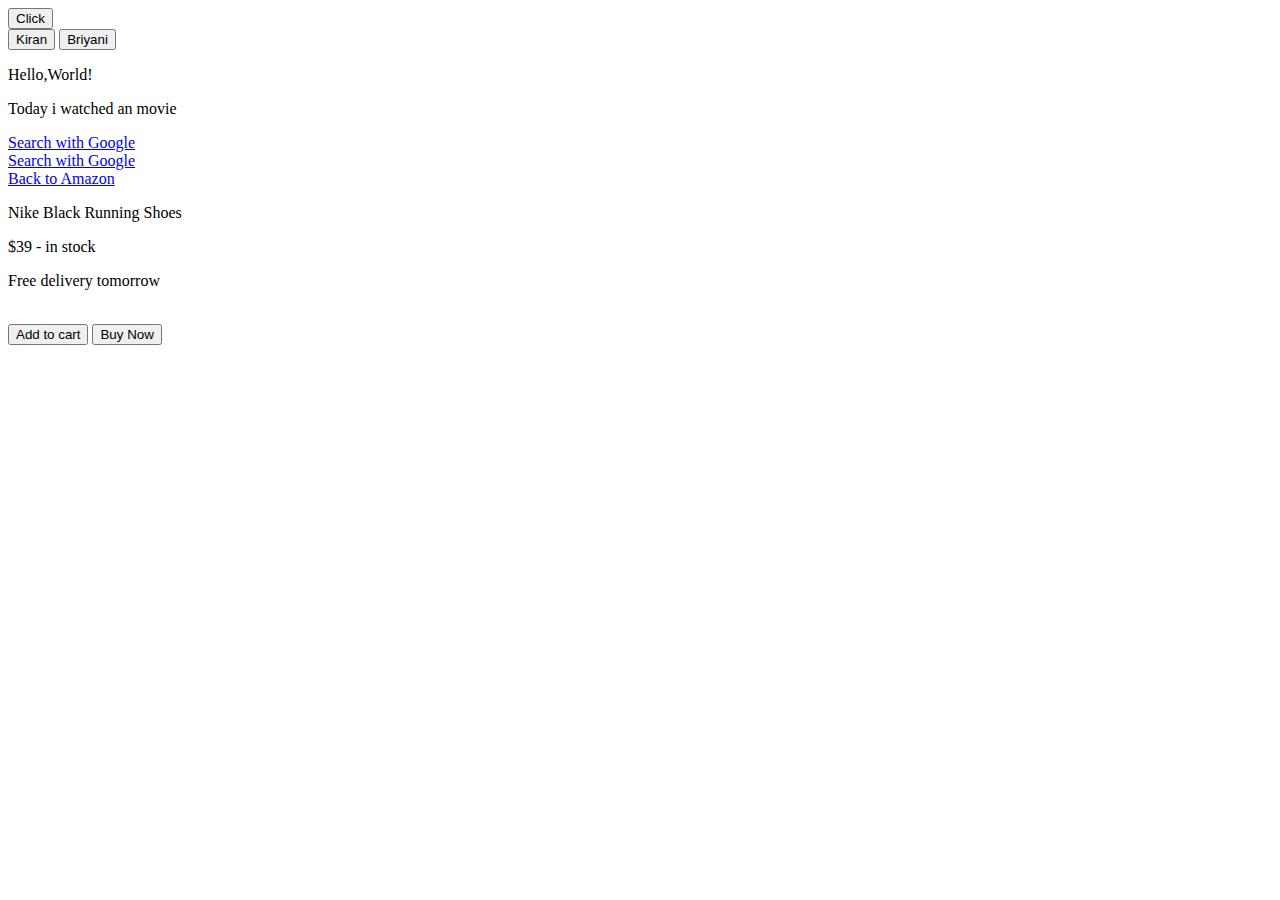
<file: htm/index.html>
<!DOCTYPE html>
<html lang="en">
<head>
    <meta charset="UTF-8">
    <meta name="viewport" content="width=device-width, initial-scale=1.0">
    <title>Document</title>
</head>
<body>
    <button> Click </button>
    <br>
    <button> Kiran </button>
    <button> Briyani </button>
    <p>Hello,World!</p>
    <p>Today i watched an movie</p>
    <a href="https://www.google.com/">Search with Google</a>
    <br>
    <a href="https://www.google.com/" target="_blank"> Search with Google</a>
    <br>

    <a  href="https://www.amazon.in/?&tag=googhydrabk1-21&ref=pd_sl_5szpgfto9i_e&adgrpid=155259813593&hvpone=&hvptwo=&hvadid=674893540034&hvpos=&hvnetw=g&hvrand=11102859705462579032&hvqmt=e&hvdev=c&hvdvcmdl=&hvlocint=&hvlocphy=9183094&hvtargid=kwd-64107830&hydadcr=14452_2316413&gad_source=1"target="_blank"> Back to Amazon</a>
    <br>
    <p> Nike Black Running Shoes</p>
    <p> $39 - in stock</p>
    <p> Free delivery tomorrow</p>
    <br>
    <button>Add to cart</button>
    <button>Buy Now</button>
</body>
</html>
</file>
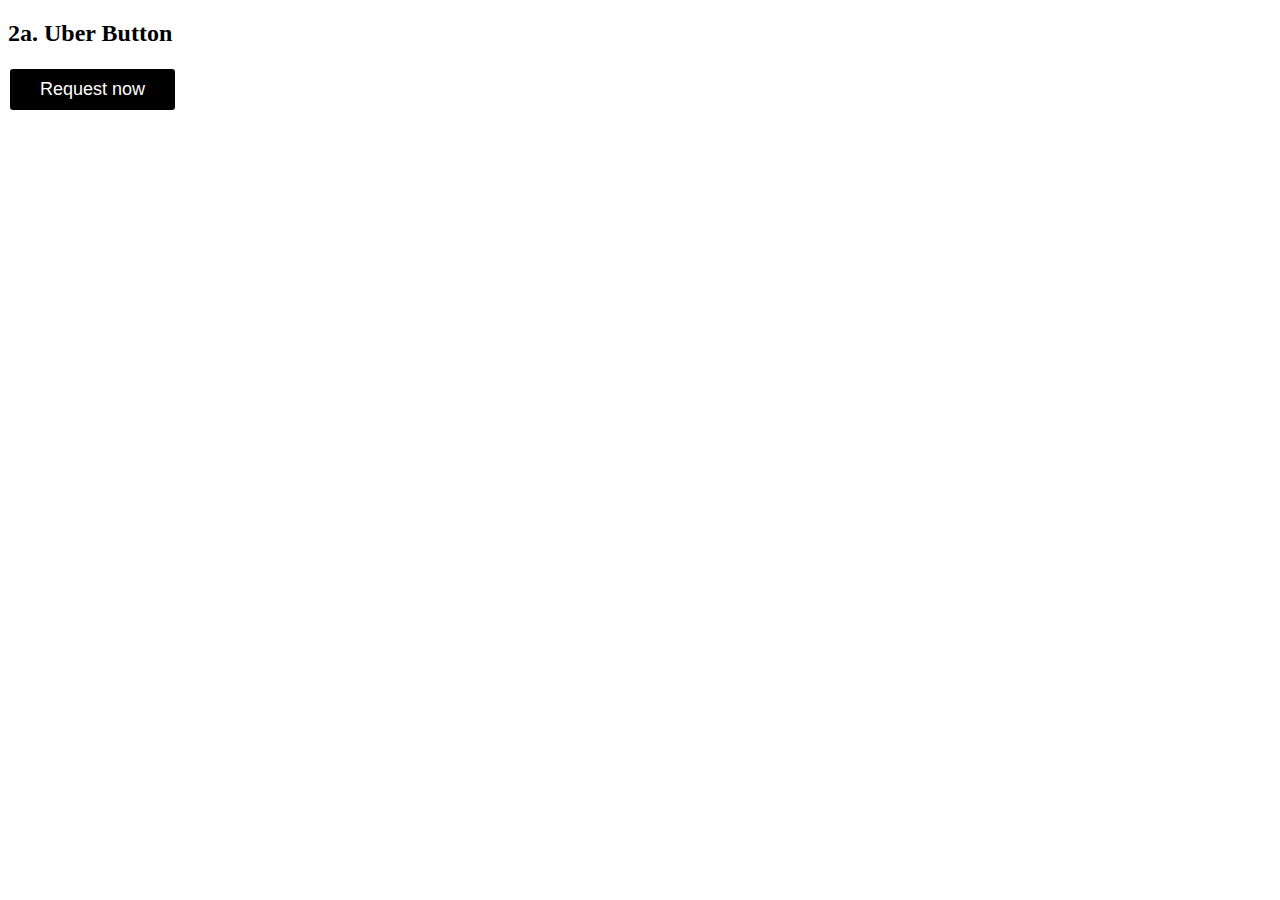
<file: task 2/2a.html>
<!DOCTYPE html>
<html lang="en">
<head>
    <meta charset="UTF-8">
    <meta name="viewport" content="width=device-width, initial-scale=1.0">
    <title>Uber Button</title>
    <link rel="stylesheet" href="style.css">
</head>
<body>
    <h2>2a. Uber Button</h2>
    <button class="uber-button">Request now</button>
</body>
</html>
</file>
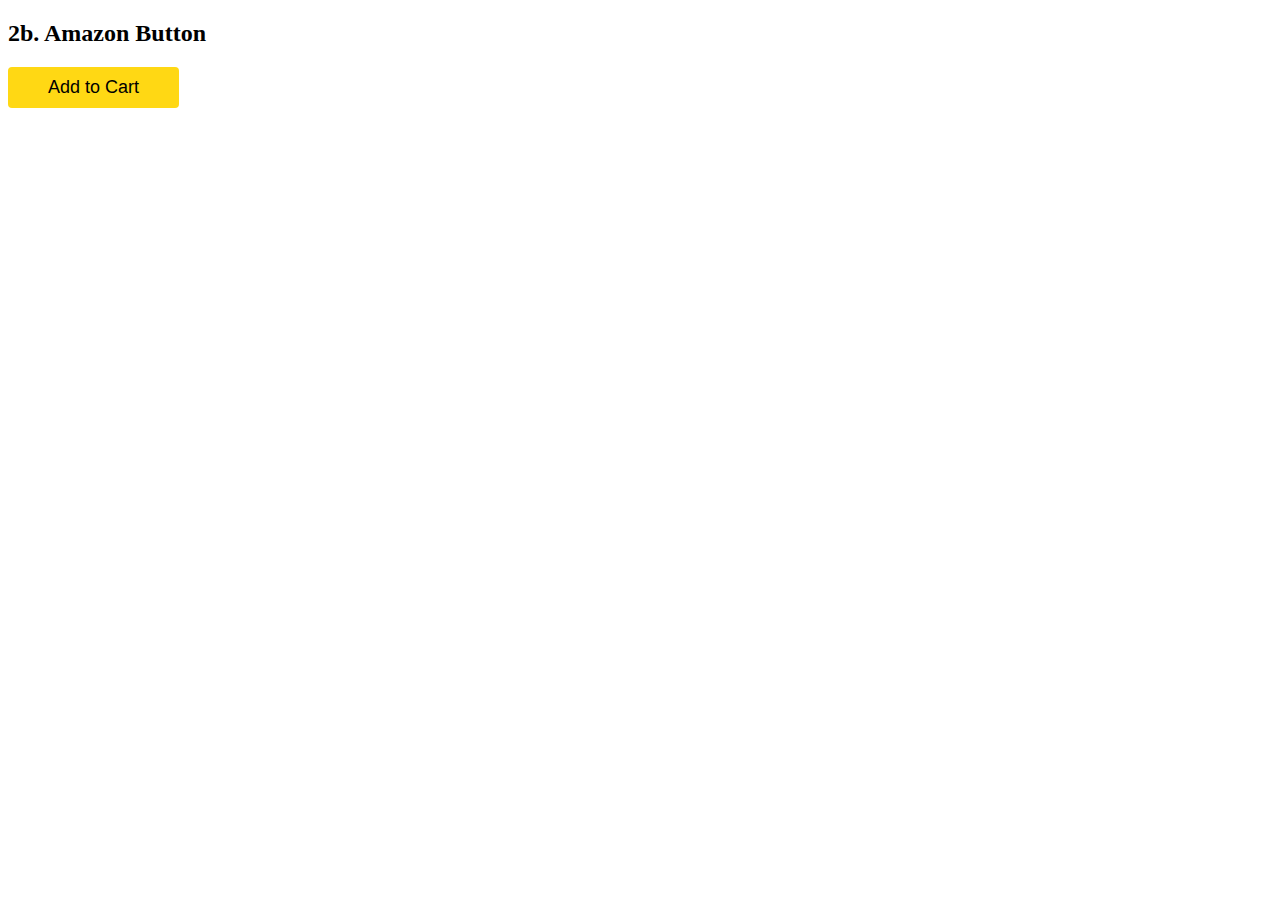
<file: task 2/2b.html>
<!-- 2b.html -->
<!DOCTYPE html>
<html lang="en">
<head>
    <meta charset="UTF-8">
    <meta name="viewport" content="width=device-width, initial-scale=1.0">
    <title>Amazon Button</title>
    <link rel="stylesheet" href="style.css">
</head>
<body>
    <h2>2b. Amazon Button</h2>
    <button class="amazon-button">Add to Cart</button>
</body>
</html>
</file>
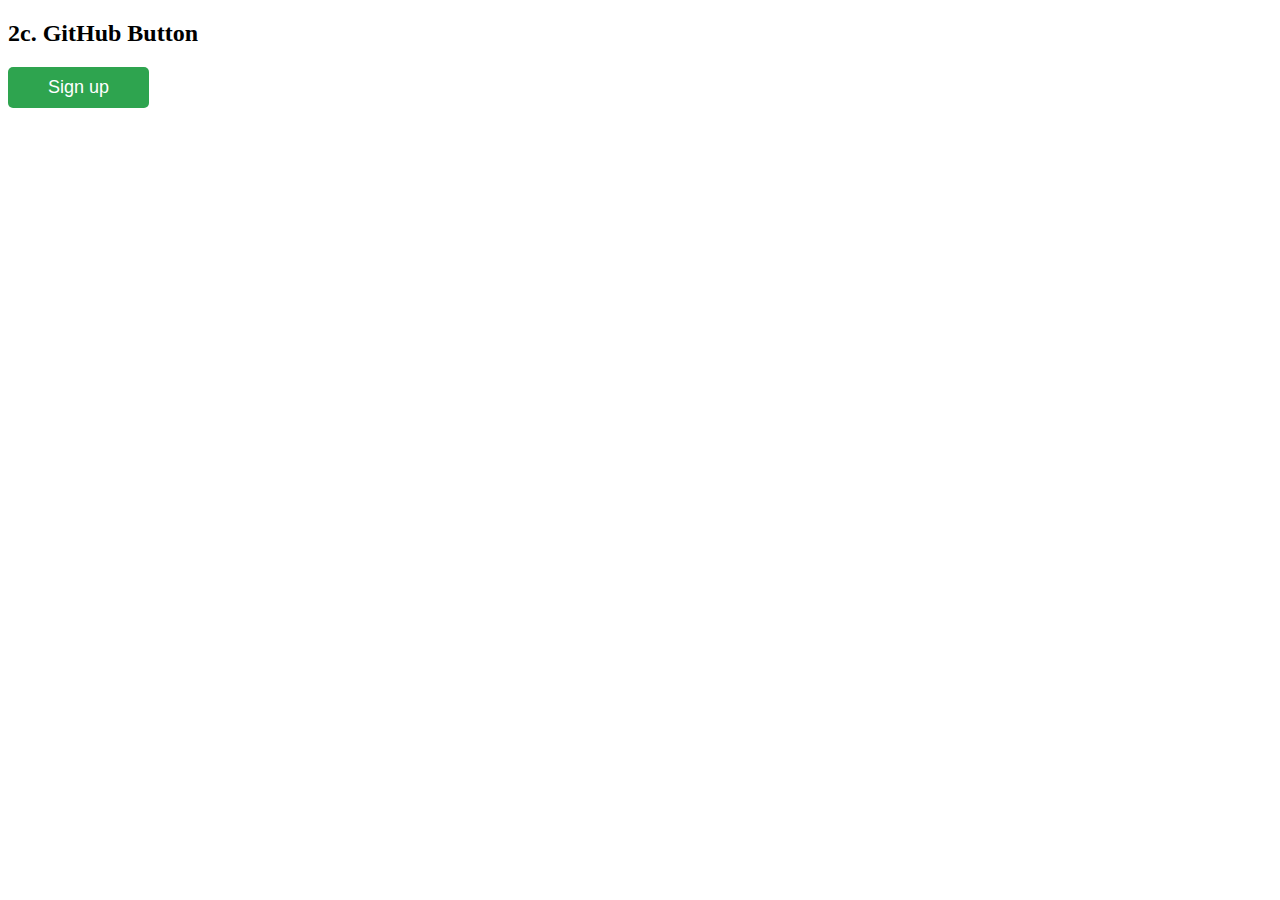
<file: task 2/2c.html>
<!-- 2c.html -->
<!DOCTYPE html>
<html lang="en">
<head>
    <meta charset="UTF-8">
    <meta name="viewport" content="width=device-width, initial-scale=1.0">
    <title>GitHub Button</title>
    <link rel="stylesheet" href="style.css">
</head>
<body>
    <h2>2c. GitHub Button</h2>
    <button class="github-button">Sign up</button>
</body>
</html>
</file>
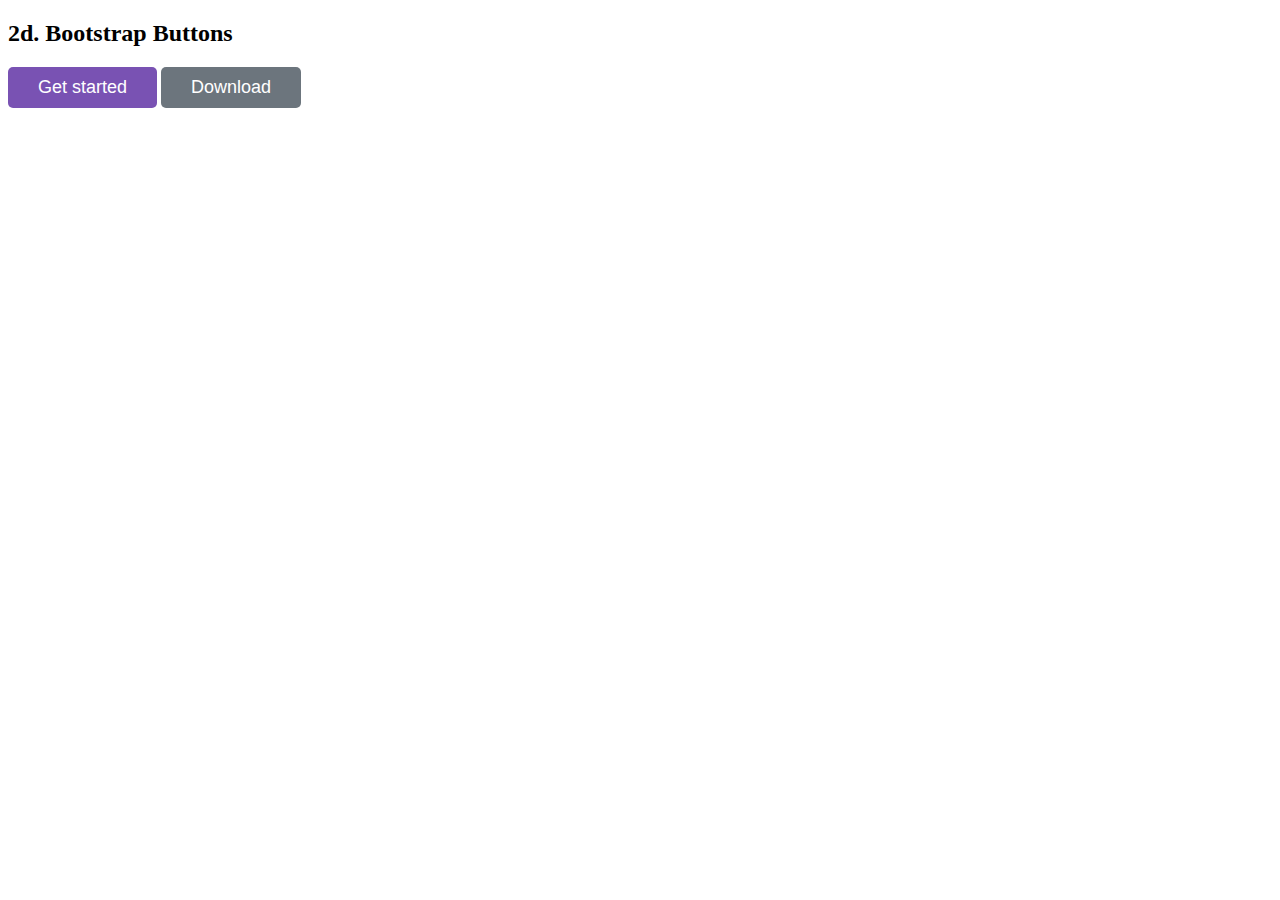
<file: task 2/2d.html>
<!-- 2d.html -->
<!DOCTYPE html>
<html lang="en">
<head>
    <meta charset="UTF-8">
    <meta name="viewport" content="width=device-width, initial-scale=1.0">
    <title>Bootstrap Buttons</title>
    <link rel="stylesheet" href="style.css">
</head>
<body>
    <h2>2d. Bootstrap Buttons</h2>
    <button class="bootstrap-get-started">Get started</button>
    <button class="bootstrap-download">Download</button>
</body>
</html>
</file>
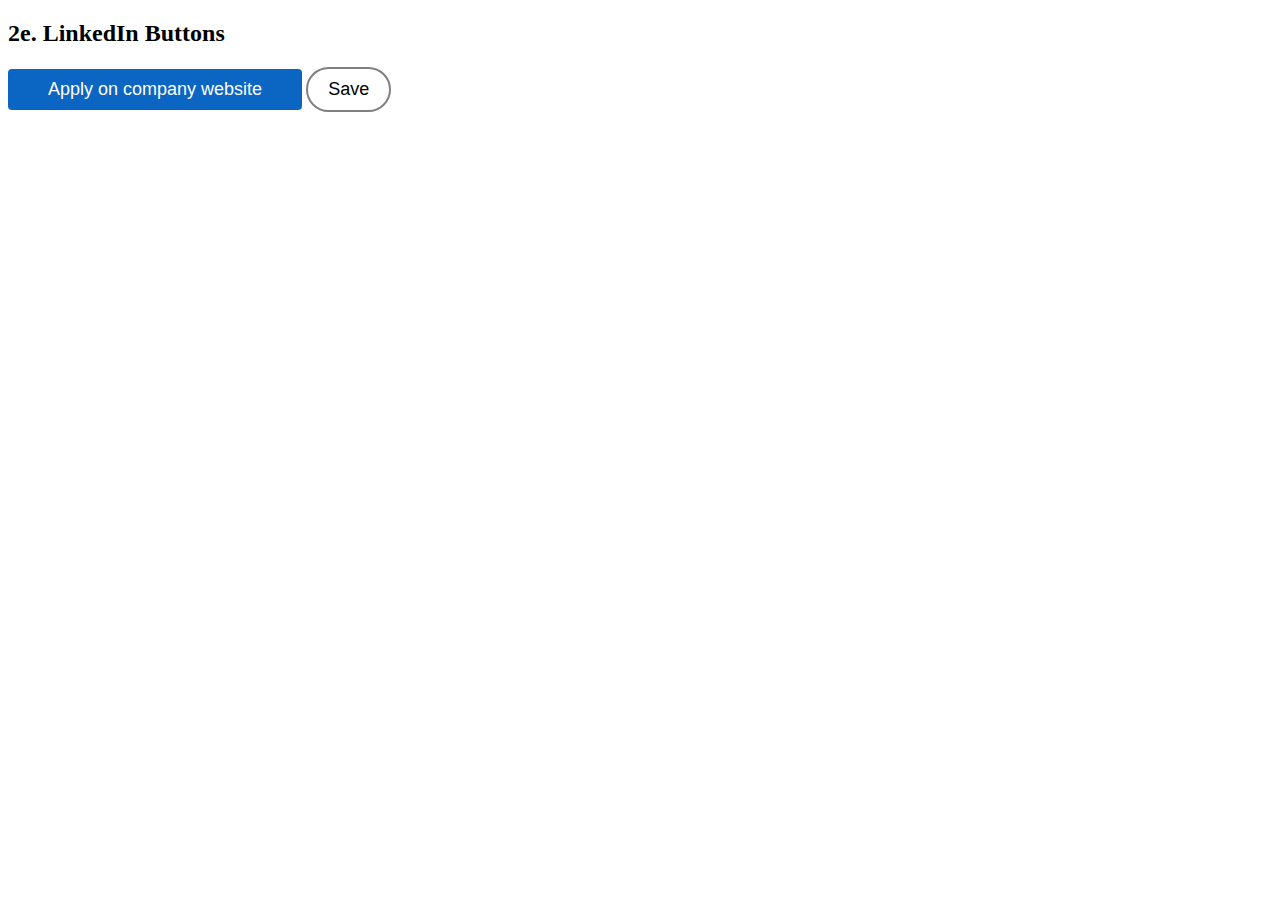
<file: task 2/2e.html>
<!-- 2e.html -->
<!DOCTYPE html>
<html lang="en">
<head>
    <meta charset="UTF-8">
    <meta name="viewport" content="width=device-width, initial-scale=1.0">
    <title>LinkedIn Buttons</title>
    <link rel="stylesheet" href="style.css">
</head>
<body>
    <h2>2e. LinkedIn Buttons</h2>
    <button class="linkedin-apply">Apply on company website</button>
    <button class="linkedin-save">Save</button>
</body>
</html>
</file>
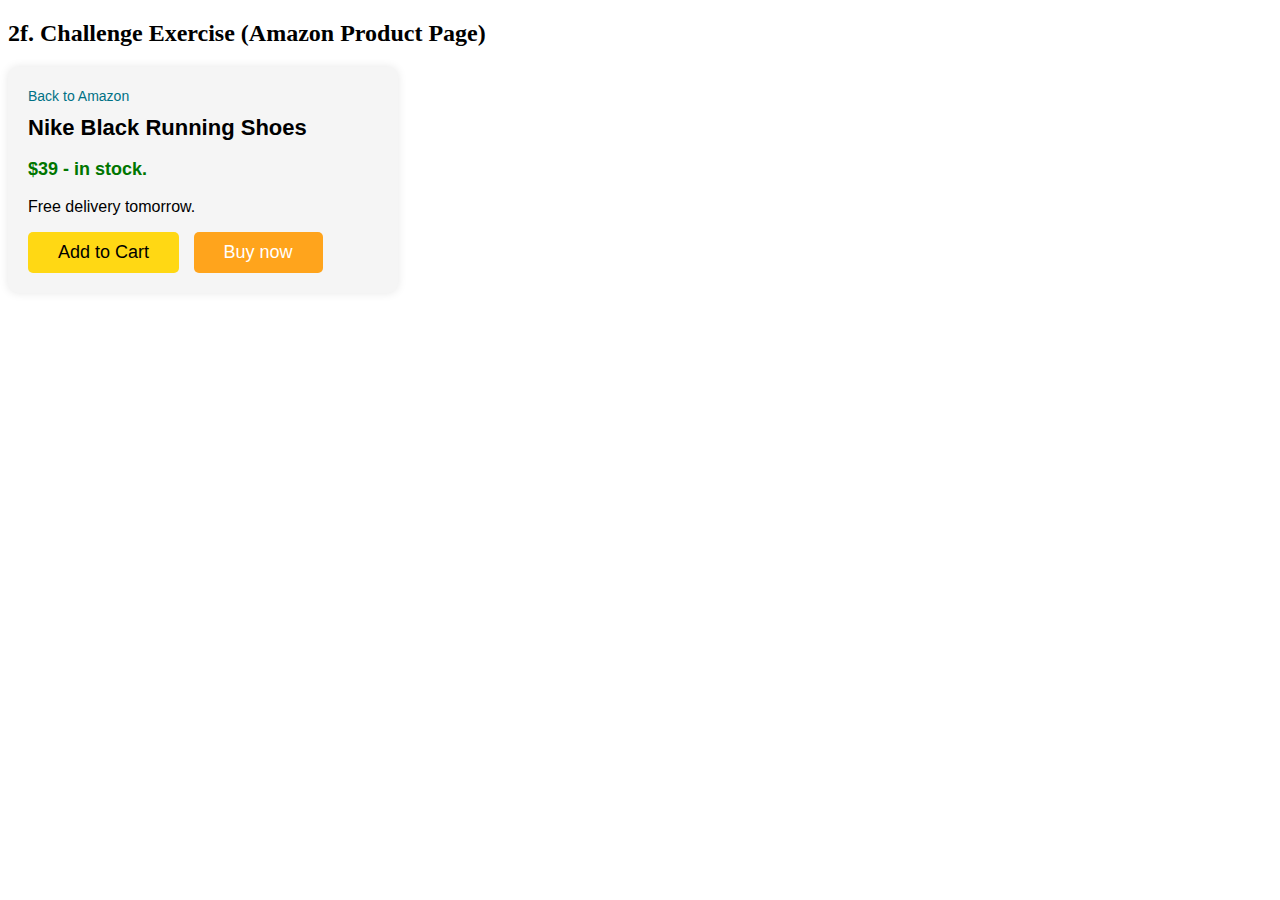
<file: task 2/2f.html>
<!-- 2f.html -->
<!DOCTYPE html>
<html lang="en">
<head>
    <meta charset="UTF-8">
    <meta name="viewport" content="width=device-width, initial-scale=1.0">
    <title>Amazon Product Page</title>
    <link rel="stylesheet" href="style.css">
</head>
<body>
    <h2>2f. Challenge Exercise (Amazon Product Page)</h2>
    <div class="amazon-product">
        <a href="#" class="amazon-link">Back to Amazon</a>
        <h1 class="product-title">Nike Black Running Shoes</h1>
        <p class="product-price">
            <span class="price">$39</span> - <span class="in-stock">in stock.</span>
        </p>
        <p>Free delivery tomorrow.</p>
        <button class="amazon-cart">Add to Cart</button>
        <button class="amazon-buy">Buy now</button>
    </div>
</body>
</html>
</file>
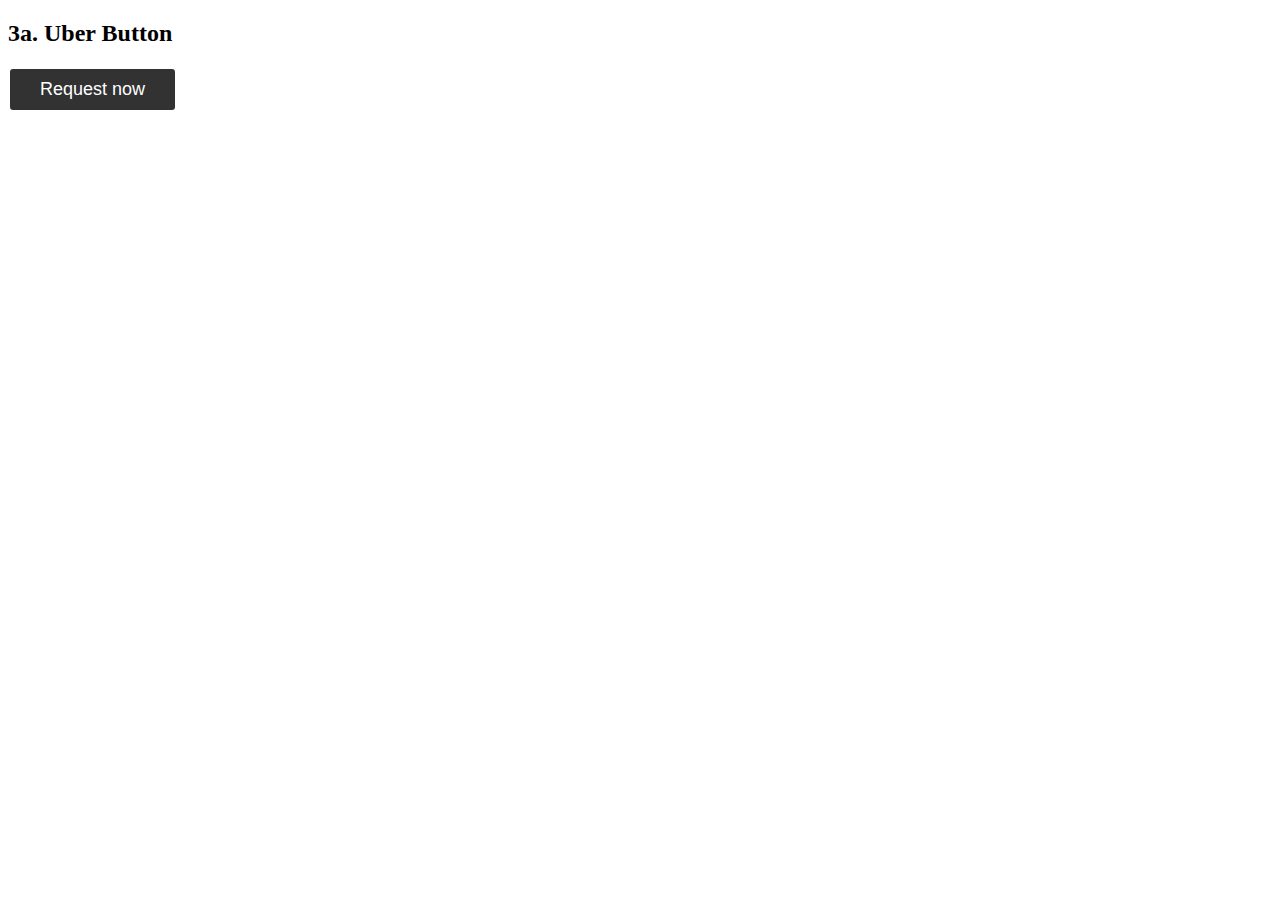
<file: task3/3a.html>
<!DOCTYPE html>
<html lang="en">
<head>
    <meta charset="UTF-8">
    <meta name="viewport" content="width=device-width, initial-scale=1.0">
    <title>Uber Button</title>
    <link rel="stylesheet" href="style.css">
</head>
<body>
    <h2>3a. Uber Button</h2>
    <button class="uber-button">Request now</button>
</body>
</html>
</file>
<file: task 2/style.css>
/* General button styling */
button {
    font-family: Arial, sans-serif;
    font-size: 16px;
    cursor: pointer;
    padding: 10px 20px;
    border-radius: 5px;
}

/* 2a. Uber Button */
.uber-button {
    background-color: black;
    color: white;
    border: 2px solid white;
    padding: 10px 30px;
    font-size: 18px;
}

/* 2b. Amazon Button */
.amazon-button {
    background-color: rgb(255, 216, 20);
    color: black;
    border: none;
    padding: 10px 40px;
    font-size: 18px;
    border-radius: 4px;
}

/* 2c. GitHub Button */
.github-button {
    background-color: rgb(46, 164, 79);
    color: white;
    padding: 10px 40px;
    border: none;
    font-size: 18px;
    border-radius: 5px;
}

/* 2d. Bootstrap Buttons */
.bootstrap-get-started {
    background-color: rgb(121, 82, 179);
    color: white;
    border: none;
    padding: 10px 30px;
    font-size: 18px;
}

.bootstrap-download {
    background-color: rgb(108, 117, 125);
    color: white;
    border: none;
    padding: 10px 30px;
    font-size: 18px;
}

/* 2e. LinkedIn Buttons */
.linkedin-apply {
    background-color: rgb(10, 102, 194);
    color: white;
    border: none;
    padding: 10px 40px;
    font-size: 18px;
    border-radius: 4px;
}

.linkedin-save {
    background-color: white;
    color: black;
    border: 2px solid gray;
    padding: 10px 20px;
    font-size: 18px;
    border-radius: 50px;
}

/* 2f. Challenge Exercise (Amazon Product Page) */
.amazon-product {
    background-color: #f5f5f5;
    padding: 20px;
    max-width: 350px;
    border-radius: 10px;
    box-shadow: 0 0 10px rgba(0, 0, 0, 0.1);
    font-family: Arial, sans-serif;
}

.amazon-link {
    color: rgb(0, 113, 133);
    font-size: 14px;
    text-decoration: none;
}

.product-title {
    font-size: 22px;
    font-weight: bold;
    color: black;
    margin-top: 10px;
}

.product-price {
    font-size: 18px;
    font-weight: bold;
    color: rgb(0, 118, 0);
}

.in-stock {
    color: rgb(0, 118, 0);
}

.amazon-cart {
    background-color: rgb(255, 216, 20);
    color: black;
    padding: 10px 30px;
    border: none;
    font-size: 18px;
    margin-right: 10px;
}

.amazon-buy {
    background-color: rgb(255, 164, 28);
    color: white;
    padding: 10px 30px;
    border: none;
    font-size: 18px;
}
</file>
<file: task3/style.css>
/* General button styling */
button {
    font-family: Arial, sans-serif;
    font-size: 16px;
    cursor: pointer;
    padding: 10px 20px;
    border-radius: 5px;
    transition: all 0.3s ease;
}

/* 3a. Uber Button */
.uber-button {
    background-color: black;
    color: white;
    border: 2px solid white;
    padding: 10px 30px;
    font-size: 18px;
    opacity: 0.8;
}

.uber-button:hover {
    opacity: 1;
}

/* 3b. Amazon Button */
.amazon-button {
    background-color: rgb(255, 216, 20);
    color: black;
    border: none;
    padding: 10px 40px;
    font-size: 18px;
    border-radius: 4px;
}

.amazon-button:hover {
    background-color: rgb(255, 204, 0);
}

/* 3c. GitHub Button */
.github-button {
    background-color: rgb(46, 164, 79);
    color: white;
    padding: 10px 40px;
    border: none;
    font-size: 18px;
    border-radius: 5px;
    box-shadow: none;
}

.github-button:hover {
    box-shadow: 0 4px 8px rgba(0, 0, 0, 0.2);
}

/* 3d. Bootstrap Buttons */
.bootstrap-get-started {
    background-color: rgb(121, 82, 179);
    color: white;
    border: none;
    padding: 10px 30px;
    font-size: 18px;
}

.bootstrap-download {
    background-color: rgb(108, 117, 125);
    color: white;
    border: none;
    padding: 10px 30px;
    font-size: 18px;
}

.bootstrap-get-started:hover {
    background-color: rgb(101, 72, 159);
}

.bootstrap-download:hover {
    background-color: rgb(88, 97, 105);
}

/* 3e. LinkedIn Buttons */
.linkedin-apply {
    background-color: rgb(10, 102, 194);
    color: white;
    border: none;
    padding: 10px 40px;
    font-size: 18px;
    border-radius: 4px;
}

.linkedin-save {
    background-color: white;
    color: black;
    border: 2px solid gray;
    padding: 10px 20px;
    font-size: 18px;
    border-radius: 50px;
}

.linkedin-apply:hover {
    background-color: rgb(0, 92, 174);
}

.linkedin-save:hover {
    border: 3px solid black;
}
</file>
